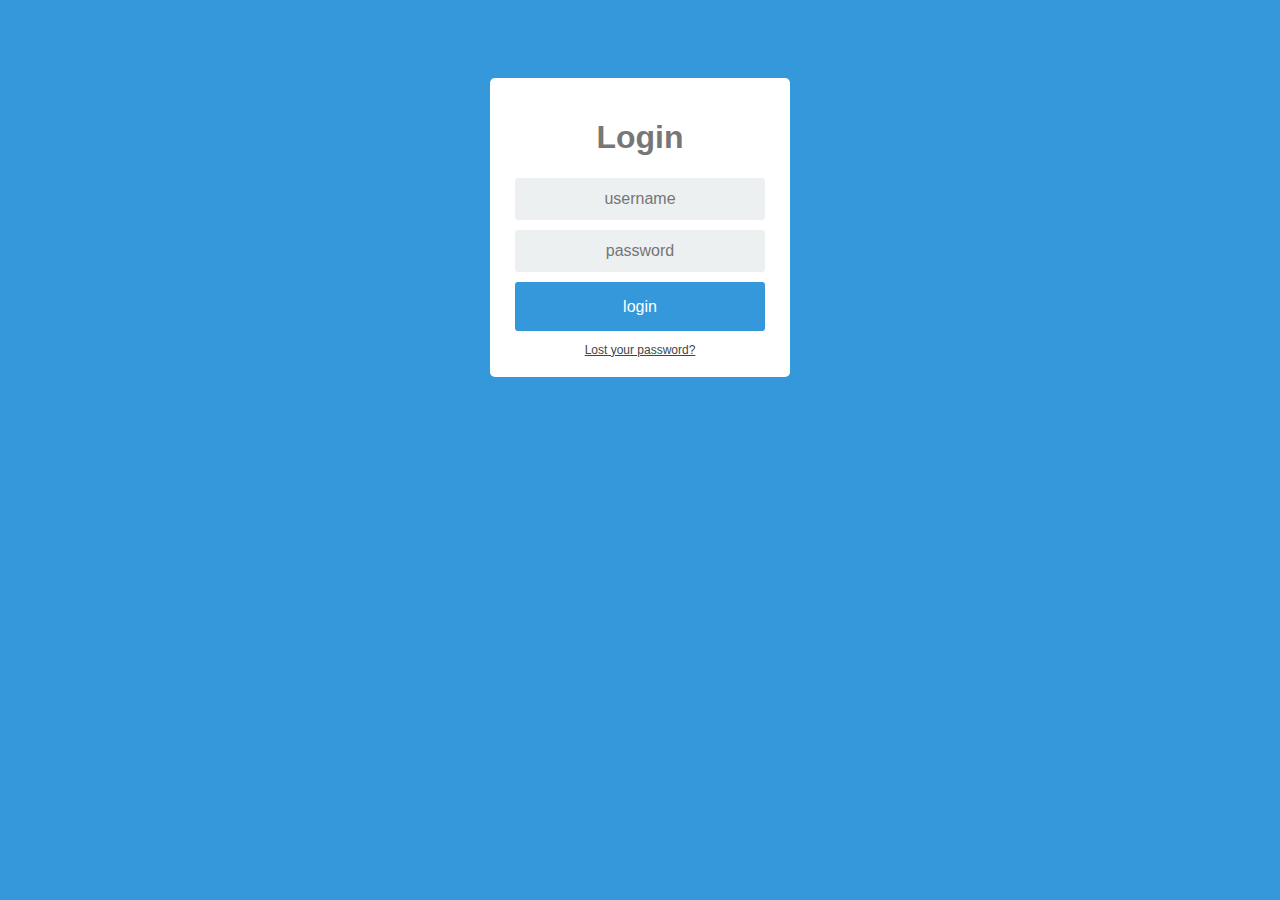
<file: login-form/index.html>
<!DOCTYPE html>
<html >
<head>
  <meta charset="UTF-8">
  <title>Login Form</title>
  
  
  
      <link rel="stylesheet" href="css/style.css">

  
</head>

<body>
  <body>
	<div class="login">
		<div class="login-screen">
			<div class="app-title">
				<h1>Login</h1>
			</div>

			<div class="login-form">
				<div class="control-group">
				<input type="text" class="login-field" value="" placeholder="username" id="login-name">
				<label class="login-field-icon fui-user" for="login-name"></label>
				</div>

				<div class="control-group">
				<input type="password" class="login-field" value="" placeholder="password" id="login-pass">
				<label class="login-field-icon fui-lock" for="login-pass"></label>
				</div>

				<a class="btn btn-primary btn-large btn-block" href="#">login</a>
				<a class="login-link" href="#">Lost your password?</a>
			</div>
		</div>
	</div>
</body>
  
  
</body>
</html>
</file>
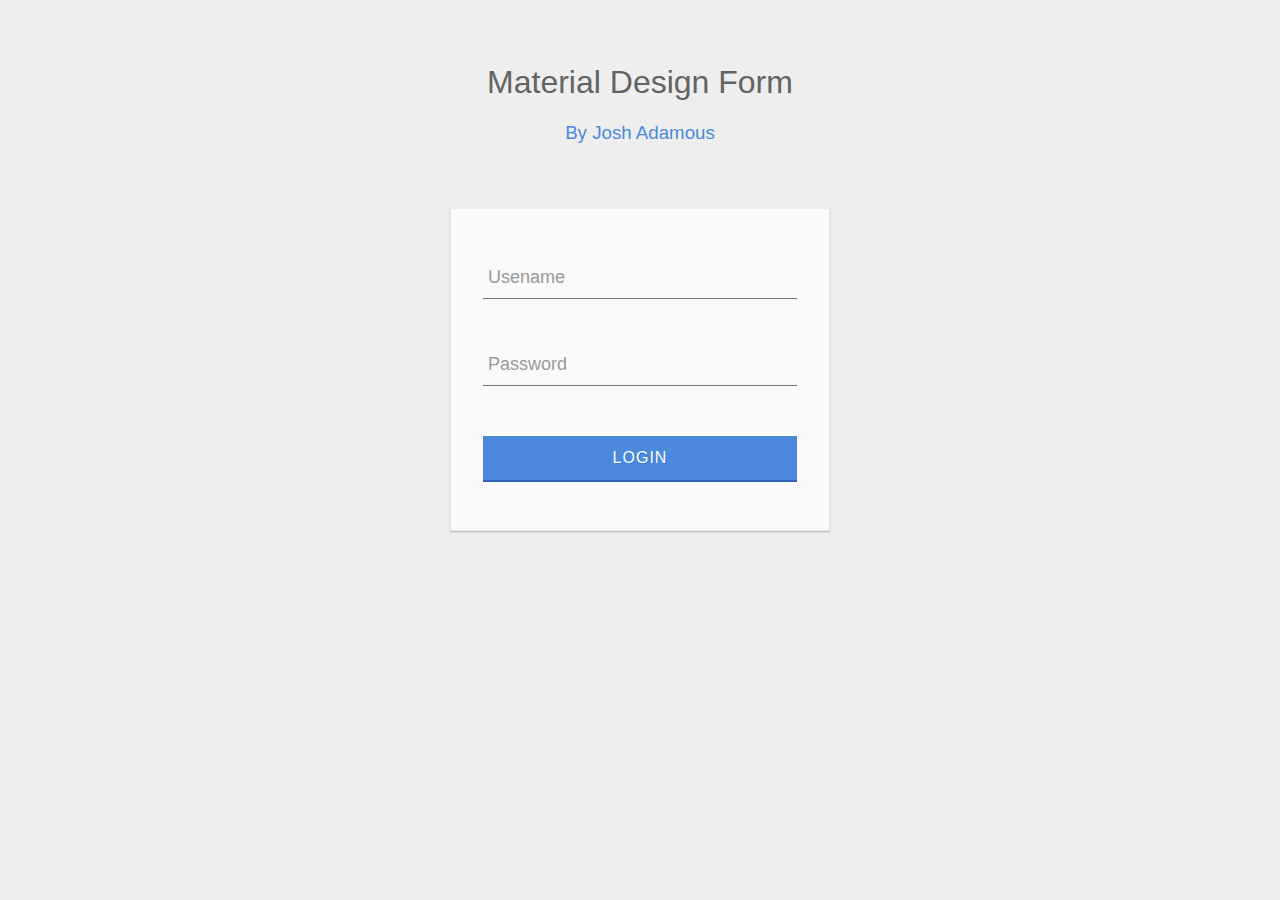
<file: material-design-login-form/index.html>
<!DOCTYPE html>
<html >
<head>
  <meta charset="UTF-8">
  <title>Material Design Login Form</title>
  
  
  
      <link rel="stylesheet" href="css/style.css">

  
</head>

<body>
  <hgroup>
  <h1>Material Design Form</h1>
  <h3>By Josh Adamous</h3>
</hgroup>
<form>
  <div class="group">
    <input type="text"><span class="highlight"></span><span class="bar"></span>
    <label>Usename</label>
  </div>
  <div class="group">
    <input type="password"><span class="highlight"></span><span class="bar"></span>
    <label>Password</label>
  </div>
  <button type="button" class="button buttonBlue">LOGIN
    <div class="ripples buttonRipples"><span class="ripplesCircle"></span></div>
  </button>
</form>
<!--<footer><a href="http://www.polymer-project.org/" target="_blank"><img src="https://www.polymer-project.org/images/logos/p-logo.svg"></a>
  <p>You Gotta Love <a href="http://www.polymer-project.org/" target="_blank">Google</a></p>
</footer>-->
  <script src='http://cdnjs.cloudflare.com/ajax/libs/jquery/2.1.3/jquery.min.js'></script>

    <script src="js/index.js"></script>

</body>
</html>
</file>
<file: login-form/css/style.css>
* {
box-sizing: border-box;
}

*:focus {
	outline: none;
}
body {
font-family: Arial;
background-color: #3498DB;
padding: 50px;
}
.login {
margin: 20px auto;
width: 300px;
}
.login-screen {
background-color: #FFF;
padding: 20px;
border-radius: 5px
}

.app-title {
text-align: center;
color: #777;
}

.login-form {
text-align: center;
}
.control-group {
margin-bottom: 10px;
}

input {
text-align: center;
background-color: #ECF0F1;
border: 2px solid transparent;
border-radius: 3px;
font-size: 16px;
font-weight: 200;
padding: 10px 0;
width: 250px;
transition: border .5s;
}

input:focus {
border: 2px solid #3498DB;
box-shadow: none;
}

.btn {
  border: 2px solid transparent;
  background: #3498DB;
  color: #ffffff;
  font-size: 16px;
  line-height: 25px;
  padding: 10px 0;
  text-decoration: none;
  text-shadow: none;
  border-radius: 3px;
  box-shadow: none;
  transition: 0.25s;
  display: block;
  width: 250px;
  margin: 0 auto;
}

.btn:hover {
  background-color: #2980B9;
}

.login-link {
  font-size: 12px;
  color: #444;
  display: block;
	margin-top: 12px;
}
</file>
<file: material-design-login-form/css/style.css>
* { box-sizing:border-box; }

body {
	font-family: Helvetica;
	background: #eee;
  -webkit-font-smoothing: antialiased;
}

hgroup { 
	text-align:center;
	margin-top: 4em;
}

h1, h3 { font-weight: 300; }

h1 { color: #636363; }

h3 { color: #4a89dc; }

form {
	width: 380px;
	margin: 4em auto;
	padding: 3em 2em 2em 2em;
	background: #fafafa;
	border: 1px solid #ebebeb;
	box-shadow: rgba(0,0,0,0.14902) 0px 1px 1px 0px,rgba(0,0,0,0.09804) 0px 1px 2px 0px;
}

.group { 
	position: relative; 
	margin-bottom: 45px; 
}

input {
	font-size: 18px;
	padding: 10px 10px 10px 5px;
	-webkit-appearance: none;
	display: block;
	background: #fafafa;
	color: #636363;
	width: 100%;
	border: none;
	border-radius: 0;
	border-bottom: 1px solid #757575;
}

input:focus { outline: none; }


/* Label */

label {
	color: #999; 
	font-size: 18px;
	font-weight: normal;
	position: absolute;
	pointer-events: none;
	left: 5px;
	top: 10px;
	-webkit-transition:all 0.2s ease;
	transition: all 0.2s ease;
}


/* active */

input:focus ~ label, input.used ~ label {
	top: -20px;
  -webkit-transform: scale(.75);
          transform: scale(.75); left: -2px;
	/* font-size: 14px; */
	color: #4a89dc;
}


/* Underline */

.bar {
	position: relative;
	display: block;
	width: 100%;
}

.bar:before, .bar:after {
	content: '';
	height: 2px; 
	width: 0;
	bottom: 1px; 
	position: absolute;
	background: #4a89dc; 
	-webkit-transition:all 0.2s ease; 
	transition: all 0.2s ease;
}

.bar:before { left: 50%; }

.bar:after { right: 50%; }


/* active */

input:focus ~ .bar:before, input:focus ~ .bar:after { width: 50%; }


/* Highlight */

.highlight {
	position: absolute;
	height: 60%; 
	width: 100px; 
	top: 25%; 
	left: 0;
	pointer-events: none;
	opacity: 0.5;
}


/* active */

input:focus ~ .highlight {
	-webkit-animation: inputHighlighter 0.3s ease;
	        animation: inputHighlighter 0.3s ease;
}


/* Animations */

@-webkit-keyframes inputHighlighter {
	from { background: #4a89dc; }
	to 	{ width: 0; background: transparent; }
}

@keyframes inputHighlighter {
	from { background: #4a89dc; }
	to 	{ width: 0; background: transparent; }
}


/* Button */

.button {
  position: relative;
  display: inline-block;
  padding: 12px 24px;
  margin: .3em 0 1em 0;
  width: 100%;
  vertical-align: middle;
  color: #fff;
  font-size: 16px;
  line-height: 20px;
  -webkit-font-smoothing: antialiased;
  text-align: center;
  letter-spacing: 1px;
  background: transparent;
  border: 0;
  border-bottom: 2px solid #3160B6;
  cursor: pointer;
  -webkit-transition:all 0.15s ease;
  transition: all 0.15s ease;
}
.button:focus { outline: 0; }


/* Button modifiers */

.buttonBlue {
  background: #4a89dc;
  text-shadow: 1px 1px 0 rgba(39, 110, 204, .5);
}

.buttonBlue:hover { background: #357bd8; }


/* Ripples container */

.ripples {
  position: absolute;
  top: 0;
  left: 0;
  width: 100%;
  height: 100%;
  overflow: hidden;
  background: transparent;
}


/* Ripples circle */

.ripplesCircle {
  position: absolute;
  top: 50%;
  left: 50%;
  -webkit-transform: translate(-50%, -50%);
          transform: translate(-50%, -50%);
  opacity: 0;
  width: 0;
  height: 0;
  border-radius: 50%;
  background: rgba(255, 255, 255, 0.25);
}

.ripples.is-active .ripplesCircle {
  -webkit-animation: ripples .4s ease-in;
          animation: ripples .4s ease-in;
}


/* Ripples animation */

@-webkit-keyframes ripples {
  0% { opacity: 0; }

  25% { opacity: 1; }

  100% {
    width: 200%;
    padding-bottom: 200%;
    opacity: 0;
  }
}

@keyframes ripples {
  0% { opacity: 0; }

  25% { opacity: 1; }

  100% {
    width: 200%;
    padding-bottom: 200%;
    opacity: 0;
  }
}

footer { text-align: center; }

footer p {
	color: #888;
	font-size: 13px;
	letter-spacing: .4px;
}

footer a {
	color: #4a89dc;
	text-decoration: none;
	-webkit-transition:all .2s ease;
	transition: all .2s ease;
}

footer a:hover {
	color: #666;
	text-decoration: underline;
}

footer img {
	width: 80px;
	-webkit-transition:all .2s ease;
	transition: all .2s ease;
}

footer img:hover { opacity: .83; }

footer img:focus , footer a:focus { outline: none; }
</file>
